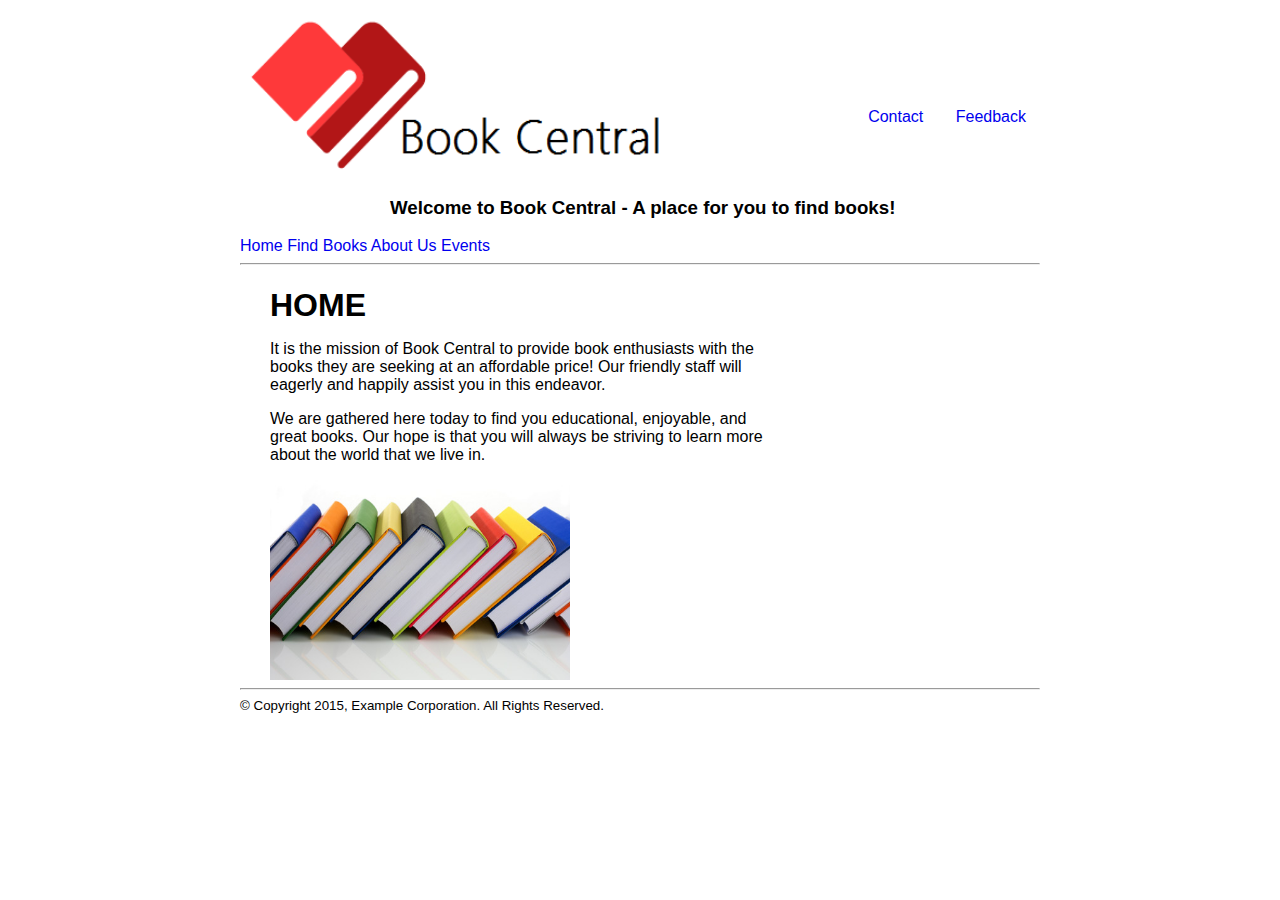
<file: index.html>
<!-- index.html -->
<html>

<head>
  <link rel="stylesheet" type="text/css" href="css/style.css">
  <title>Book Central - An eCommerce Website for books</title>
</head>

<body>
  <!-- LOGO AND INFO -->
  <div id="page">

    <!--#include virtual="common_header.html"-->

    <div id="header">
      <div id="logo">
        <img src="img/bookLogo.png" alt="Book Central's Logo" height="180" width="450" />
      </div>

      <!-- HEADER LINKS -->
      <div id="header_links">
        <a href="contact_info.html" style="text-decoration:none">Contact</a>
        <a href="feedback.html" style="text-decoration:none">Feedback</a>
      </div>
    </div>

    <!-- WELCOME HEADER -->
    <div id="welcome">
      <h3>Welcome to Book Central - A place for you to find books!</h3>
    </div>

    <!-- LINKS -->
    <div id="links">
      <a href="index.html" style="text-decoration:none">Home</a>
      <a href="find_books.html" style="text-decoration:none">Find Books</a>
      <a href="about_us.html" style="text-decoration:none">About Us</a>
      <a href="events.html" style="text-decoration:none">Events</a>
    </div>

    <!-- HORIZONTAL LINE -->
    <hr size="2" <!-- INFO PARAGRAPH AND IMAGE -->
    <div id="content">
      <h1>HOME</h1>
      <div id="info">
        <p>It is the mission of Book Central to provide book enthusiasts with the books they are seeking at an affordable price! Our friendly staff will eagerly and happily assist you in this endeavor.</p>
        <p>We are gathered here today to find you educational, enjoyable, and great books. Our hope is that you will always be striving to learn more about the world that we live in. </p>
      </div>
      <div id="ReaderImg">
        <img src="img/rowOfBooks.jpg" alt="Eternal peace" height="200" width="300">
      </div>
    </div>
    <hr size="2">

    <footer>
      <small>&copy Copyright 2015, Example Corporation. All Rights Reserved. </small>
    </footer>
  </div>
</body>

</html>
</file>
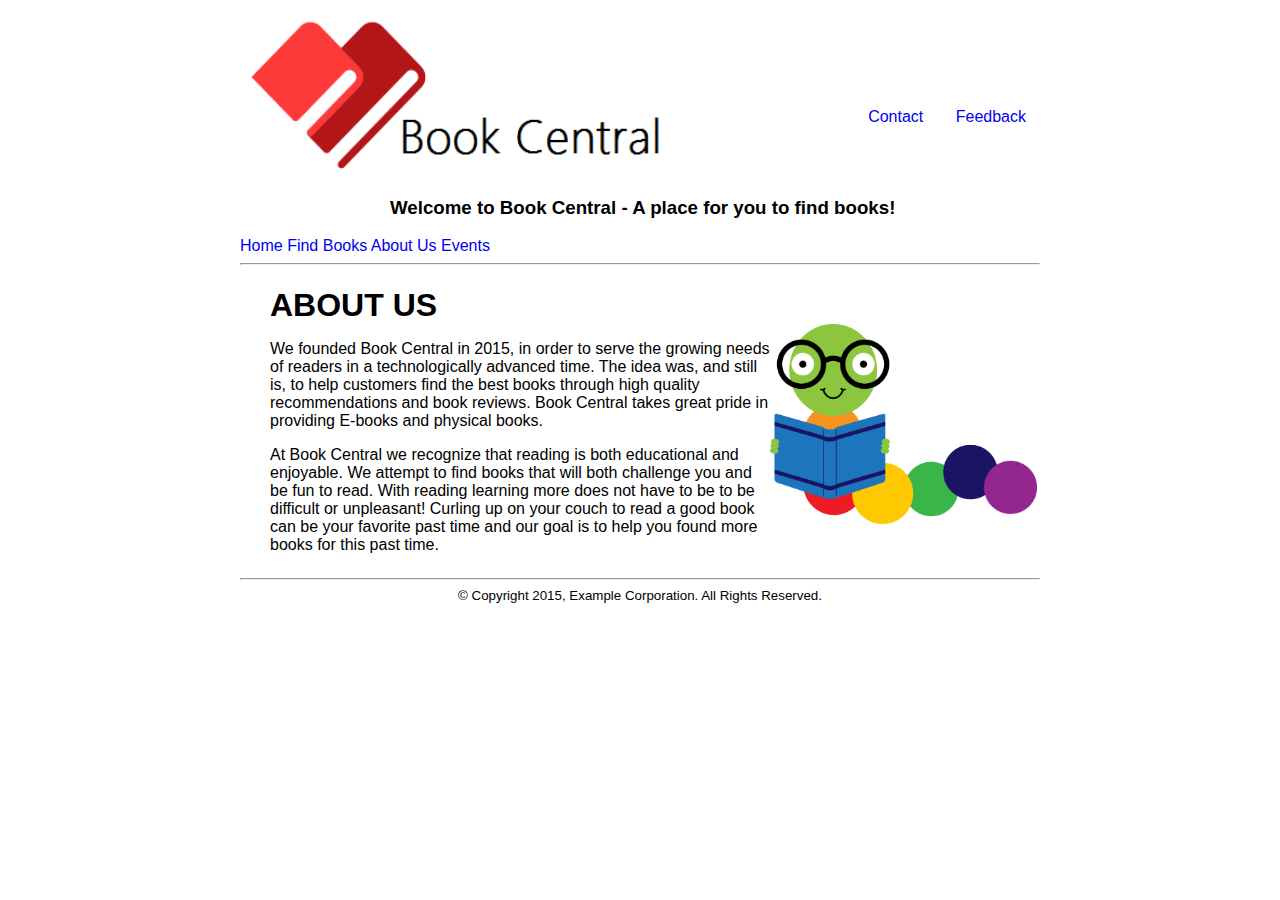
<file: about_us.html>
<!-- index.html -->
<html>

<head>
  <link rel="stylesheet" type="text/css" href="css/style.css">
  <link rel="stylesheet" type="text/css" href="css/style_about_us.css">

  <title>Book Central - An eCommerce Website for books</title>
</head>

<body>
  <!-- LOGO AND INFO -->
  <div id="page">
    <div id="header">
      <div id="logo">
        <img src="img/bookLogo.png" alt="Book Central's Logo" height="180" width="450" />
      </div>

      <!-- HEADER LINKS -->
      <div id="header_links">
        <a href="contact_info.html" style="text-decoration:none">Contact</a>
        <a href="feedback.html" style="text-decoration:none">Feedback</a>
      </div>
    </div>

    <!-- WELCOME HEADER -->
    <div id="welcome">
      <h3>Welcome to Book Central - A place for you to find books!</h3>
    </div>

    <!-- LINKS -->
    <div id="links">
      <a href="index.html" style="text-decoration:none">Home</a>
      <a href="find_books.html" style="text-decoration:none">Find Books</a>
      <a href="about_us.html" style="text-decoration:none">About Us</a>
      <a href="events.html" style="text-decoration:none">Events</a>
    </div>

    <!-- HORIZONTAL LINE -->
    <hr size="2">



    <!-- INFO PARAGRAPH AND IMAGE -->
    <div id="content">
      <h1>ABOUT US</h1>
      <div id="info">
        <p>We founded Book Central in 2015, in order to serve the growing needs
          of readers in a technologically advanced time. The idea was, and still
          is, to help customers find the best books through high quality
          recommendations and book reviews. Book Central takes great pride in
          providing E-books and physical books. </p>
        <p>At Book Central we recognize that reading is both educational and enjoyable. We
        attempt to find books that will both challenge you and be fun to read. With
        reading learning more does not have to be to be difficult or unpleasant!
        Curling up on your couch to read a good book can be your favorite past time and
        our goal is to help you found more books for this past time. </p>
      </div>
      <div id="imageBookWorm">
        <img src="img/bookWorm.jpg" alt="Eternal peace" height="200">
      </div>
    </div>

    <!-- HORIZONTAL LINE -->
    <div id = "footer">
      <hr size="2">
      <footer>
        <small>&copy Copyright 2015, Example Corporation. All Rights Reserved. </small>
      </footer>
    </div>
  </div>
</body>

</html>
</file>
<file: css/style.css>
/*style file*/

/*used to center align entire page*/
/*html {
    margin: auto;
}
*/

body {
    vertical-align: middle;
    font-family: arial;
}


div#page{
  align: center;
  margin:auto;
  width:800px
}

#header{
  height: 170px;
}

div#logo{
  float: left;
}

div#header_links{
  height: 70px;
  float: right;
  padding-top: 100px;
}

div#header_links a{
  padding: 14px;
}

div #welcome {
  padding-left: 150px;
}

h1 {
  margin-bottom: 0px;
}

/* for the always-visible menu options */
.Links li {
padding: 0 0 20px 0;
margin: 0;
float: left; /*Move list elements up to form a horizontal line*/
list-style: none; /*Remove the bullet markers from the unordered list*/
font: .7em Arial;
}

.Links li a {
display: block; /*Let’s specify a width; can’t specify inline element width*/
width: 169px;
padding: 4px 10px;
margin: 0 1px 0 0;;
background-color: #ADD8E6;
color: #FFF;
text-align: center;
text-decoration: none;
height: 50px;
font-size: 20px;
}

/* for the drop-down menu options */
.Links div {
  position: absolute; /*Takes menu strip out of the “normal flow”*/
  background-color: #ADD8E6;
  border: 1px solid #fff;
  visibility: hidden; /*Adjusted by calls to show() and hide()*/
}
.Links div a {
  display: block; /*Let’s specify a width; can’t specify inline element width*/
  width: 168px;
  padding: 5px 10px;
  background-color: #ADD8E6;
  color: #FFF;
  text-align: left;
  text-decoration: none;
  font: 90% Arial;
  font-size: 20px;
}
.Links div a:hover { /*To change color when the mouse hovers over a link*/
  background-color: #4876FF;
  color: #FFF;
}

#content{
  padding-left: 30px;
  align: center;
}

#info{
  float: left;
  width: 500px;
}

#coverRotate {
  margin-left:70px;
  margin-bottom: 30px;
}


#footer {
  text-align: center;
  padding-bottom: 25px;
}

#site_map{
  float: right;
}
</file>
<file: css/style_about_us.css>
#worm_image{
  float: right;
}

div #footer {
  width: 800px;
  float: right;
}
</file>
